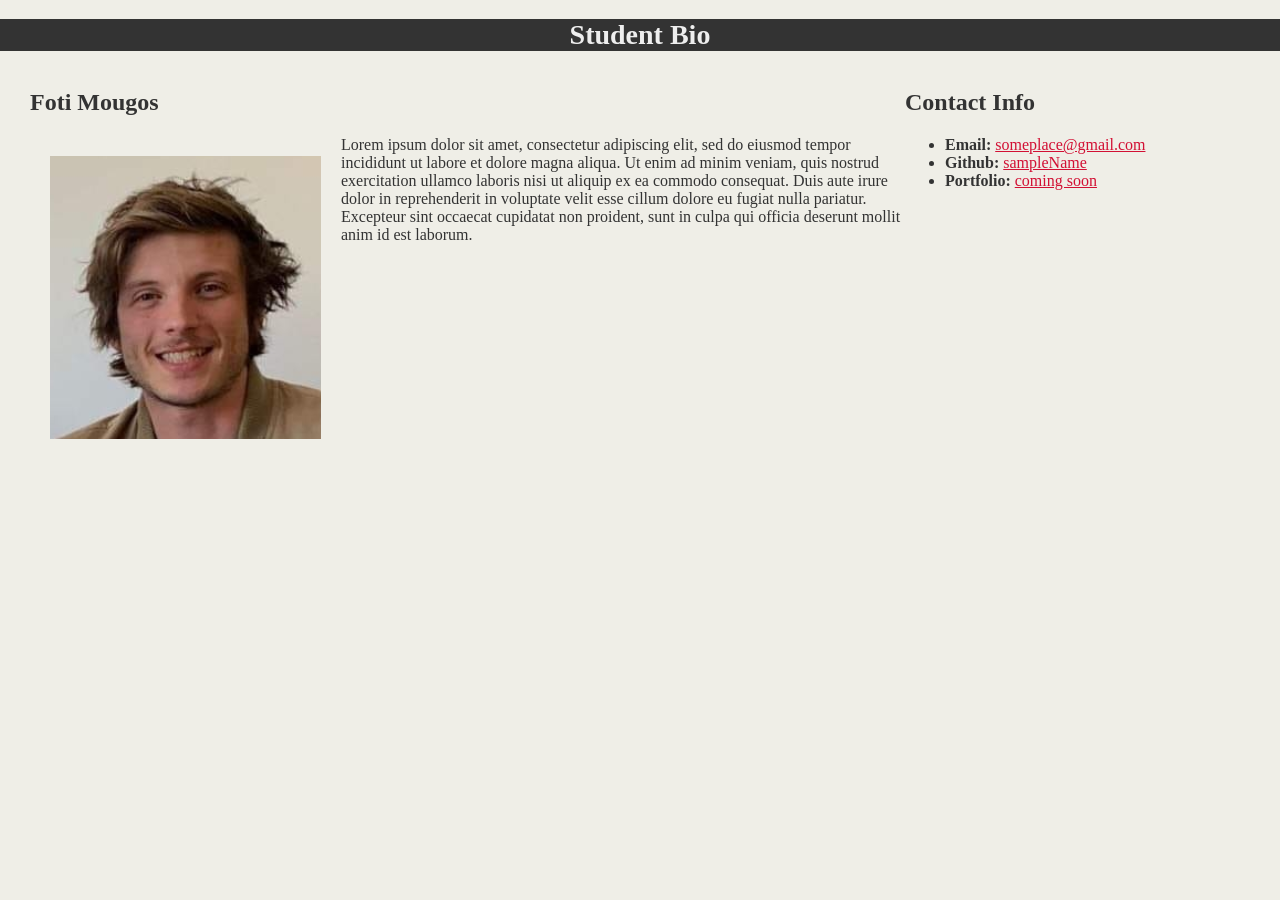
<file: index.html>
<!DOCTYPE html>
<html lang="en-us">

<head>
  <meta charset="UTF-8">
  <link rel="stylesheet" type="text/css" href="css/style.css">
  <title>CSS Stylesheets with Relative Paths</title>
</head>

<body>
  <header>
    <h1>Student Bio</h1>
  </header>

  <div class='container'>

    <section id='main-bio'>

      <h2>Foti Mougos</h2>

      <img id='bio-image' src="foti.png" alt="Foti Mougos">

      <p>Lorem ipsum dolor sit amet, consectetur adipiscing elit, sed do eiusmod tempor incididunt ut labore et dolore magna aliqua. Ut enim ad minim veniam, quis nostrud exercitation ullamco laboris nisi ut aliquip ex ea commodo consequat. Duis aute irure dolor in reprehenderit in voluptate velit esse cillum dolore eu fugiat nulla pariatur. Excepteur sint occaecat cupidatat non proident, sunt in culpa qui officia deserunt mollit anim id est laborum.</p>
    </section>

    <section id='contact-info'>
      <h2>Contact Info</h2>
      <ul>
        <li><strong>Email:</strong> <a href="#">someplace@gmail.com</a></li>
        <li><strong>Github:</strong> <a href="#">sampleName</a></li>
        <li><strong>Portfolio:</strong> <a href="#">coming soon</a></li>
      </ul>
    </section>
  </div>

</body>

</html>
</file>
<file: css/style.css>
a {
    color: #d21034;
}

body {
    background-color: #efeee7;
    font-family: Georgia, 'Times New Roman', Times, serif;
    color: #333333;
    margin: 0;
    padding: 0;
}

header {
    background-color: #333333;
    text-align: center;
}

h1 {
    color: #eee;
    font-size: 28px;
}

h2 {
    font-size: 24px;
}

.container {
    margin: 0 auto;
    padding-left: 30px;
}

#main-bio {
    float: left;
    width: 70%;
}

#contact-info {
    float: left;
    width: 30%;
}

#bio-image {
    float: left;
    width: 200;
    margin: 20px;
}
</file>
